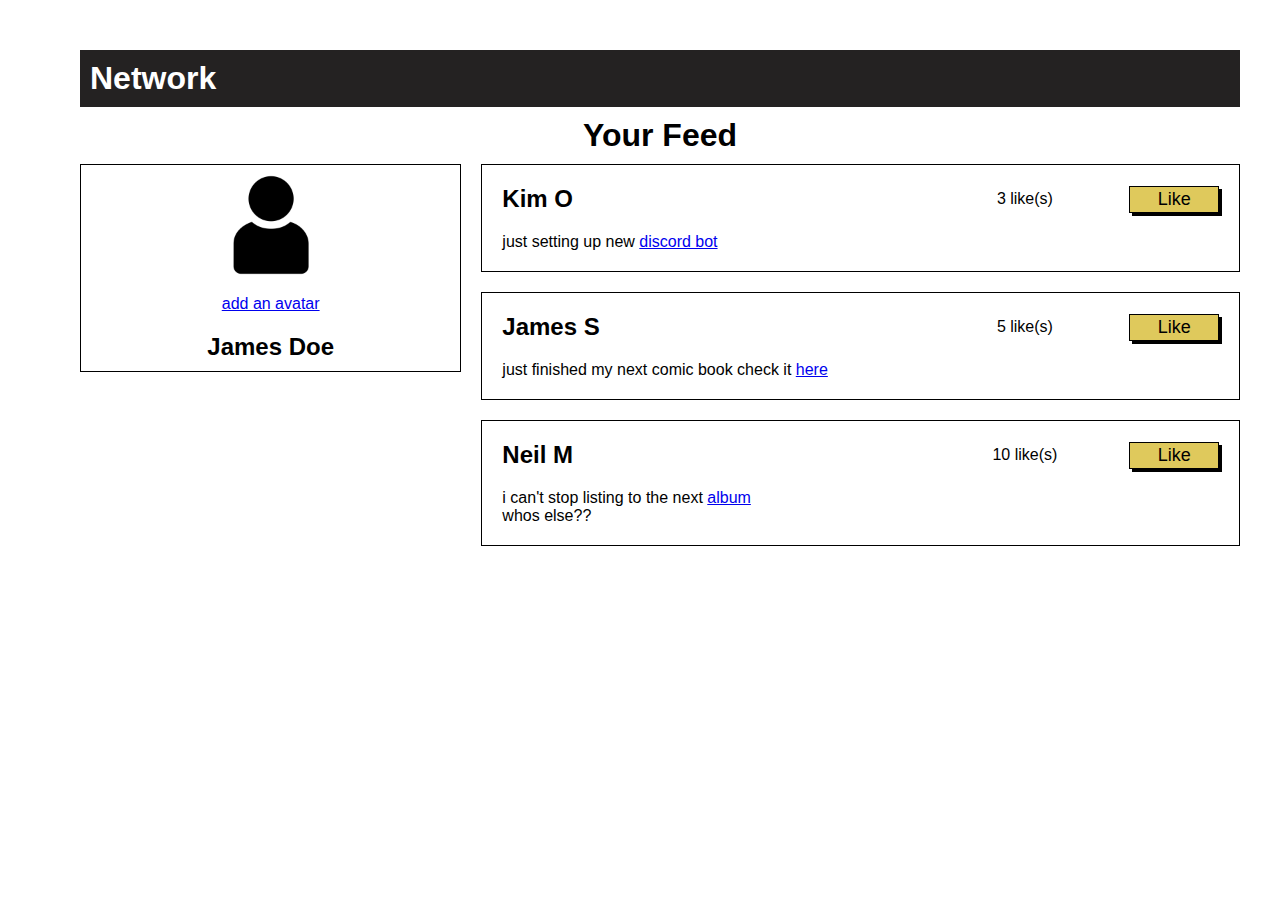
<file: index.html>
<!DOCTYPE html>
<html lang="en">
<head>
    <meta charset="UTF-8">
    <meta http-equiv="X-UA-Compatible" content="IE=edge">
    <meta name="viewport" content="width=device-width, initial-scale=1.0">
    <title>Liking Likes</title>
    <link rel="stylesheet" href="style.css">
</head>
<body>
    <div class="top-page"> <h1>Network</h1></div>
    <h1 id="title"> Your Feed</h1>
    <div class="bottom-page">
        <div class="left">
            <img src="1538346433.png" alt="profile image..">
            <a href="#">add an avatar</a>
            <h2>James Doe</h2>
        </div>
        <div class="right">
            <div class="box">
                <div class="top">
                    <h2>Kim O</h2>
                    <p> <span>3</span> like(s)</p>
                    <button class="btn" onclick="addlike(0)">Like</button>
                </div>
                <div class="bottom"><p>just setting up new <a href="#">discord bot</a></p></div>
            </div>
            <div class="box">
                <div class="top">
                    <h2>James S</h2>
                    <p> <span>5</span> like(s)</p>
                    <button class="btn" onclick="addlike(1)">Like</button>
                </div>
                <div class="bottom"><p>just finished my next comic book check it <a href="#">here</a></p></div>
            </div>
            <div class="box">
                <div class="top">
                    <h2>Neil M</h2>
                    <p> <span>10</span> like(s)</p>
                    <button class="btn" onclick="addlike(2)">Like</button>
                </div>
                <div class="bottom"><p>i can't stop listing to the next <a href="#">album</a><br> whos else??</p></div>
            </div>
        </div>
    </div>
    <script src="script.js"></script>
</body>
</html>
</file>
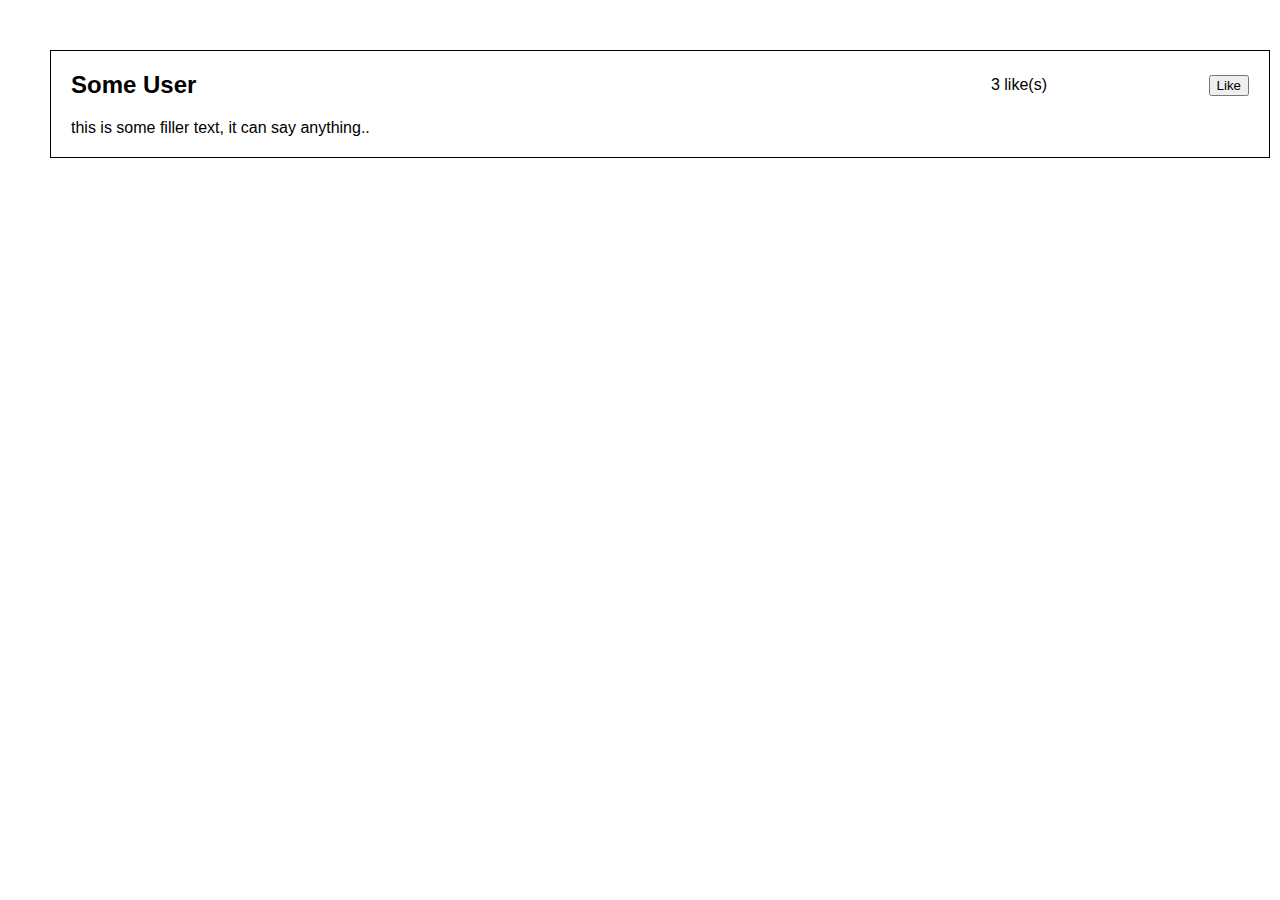
<file: index copy.html>
<!DOCTYPE html>
<html lang="en">
<head>
    <meta charset="UTF-8">
    <meta http-equiv="X-UA-Compatible" content="IE=edge">
    <meta name="viewport" content="width=device-width, initial-scale=1.0">
    <title>Liking Likes</title>
    <link rel="stylesheet" href="style.css">
</head>
<body>
    <div class="box">
        <div class="top">
            <h2>Some User</h2>
            <p> <span>3</span> like(s)</p>
            <button id="btn" onclick="addlike()">Like</button>
        </div>
        <div class="bottom"><p>this is some filler text, it can say anything..</p></div>
    </div>
    <script src="script.js"></script>
</body>
</html>
</file>
<file: style.css>
* {margin: 0; font-family: 'Montserrat', sans-serif;}
body { margin: 50px 10px 10px 50px;}

#title {text-align: center; margin: 10px;}

.top-page ,.bottom-page {margin: auto 30px 10px 30px;}

.top-page { padding: 10px; background-color: rgb(36, 34, 34); color: white;}

.bottom-page {display: flex;}
.left {flex: 1; display: flex; flex-direction: column;align-items: center; border: 1px solid black; margin-right: 20px;height: fit-content;}
.left * {margin: 10px; text-align: center;}

.right {flex: 2; display: flex; flex-direction: column;}

img {width: 100px;}



.box { border: 1px solid black; padding: 10px;flex: 1;  height: fit-content; margin-bottom: 20px;}

.top {display: flex; align-items: center;margin: 10px;}

.top h2 {flex: 2;}

.top p {flex: 1; text-align: center;}

.btn { border: 1px solid black; box-shadow: 3px 3px black; background-color: rgb(223, 201, 92); font-size: large; height: fit-content; flex: 0.4; padding: 2px;}

.bottom {margin: 20px 10px 10px 10px;}
</file>
